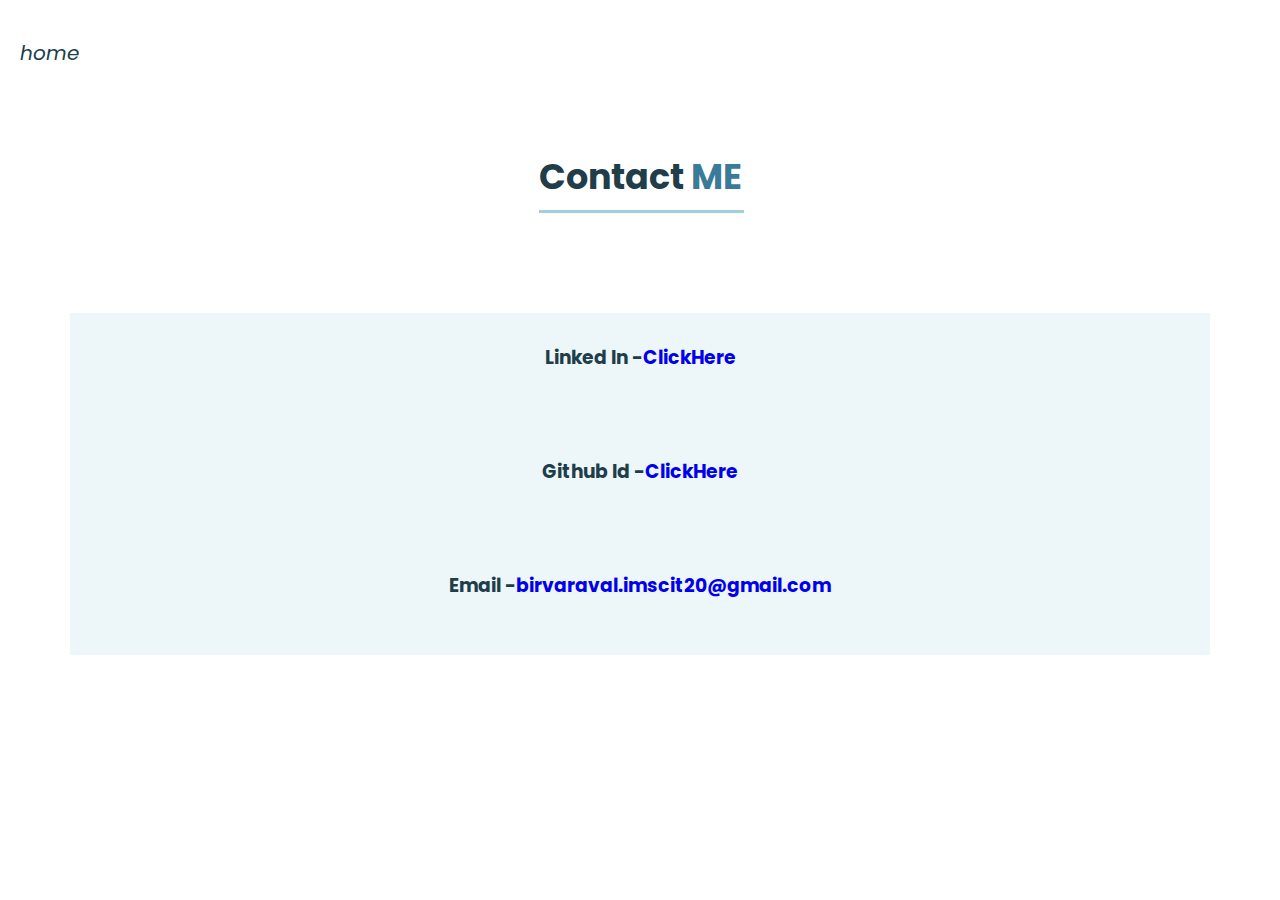
<file: contact.html>
<!DOCTYPE html>
<html lang="en">

<head>
  <meta charset="UTF-8" />
  <meta http-equiv="X-UA-Compatible" content="IE=edge" />
  <meta name="viewport" content="width=device-width, initial-scale=1.0" />
  <link rel="stylesheet" href="contact.css" />
  <link rel="stylesheet" href="https://cdnjs.cloudflare.com/ajax/libs/font-awesome/6.1.1/css/all.min.css"
    integrity="sha512-KfkfwYDsLkIlwQp6LFnl8zNdLGxu9YAA1QvwINks4PhcElQSvqcyVLLD9aMhXd13uQjoXtEKNosOWaZqXgel0g=="
    crossorigin="anonymous" referrerpolicy="no-referrer" />
  <title>Document</title>
</head>

<body>
  <div class="nav">
    <a class="backhome" href="index.html "><i class="fa-solid fa-arrow-left">
        <span style="font-family: poppins">home</span></i></a>

  </div>


  <div class="header">
    <div class="row">
      <div class="section-titlee text-center">
        <h1>Contact <span class="hightlight">ME</span></h1>
      </div>
    </div>

    <div class="project_section container">
      <div class="contact_info">
        <h3>Linked In - <span class="hightlight"><a href="linkedin.com/in/birvaraval3838/">ClickHere</span></h3>
        </a><br>
        <h3>Github Id - <span class="hightlight"><a href="https://github.com/BirvaRaval">ClickHere</span></h3> </a><br>
        <h3 class="email">Email - <a href="mailto:birvaraval.imscit20@gmail.com"> birvaraval.imscit20@gmail.com </a>
        </h3>
        <br>


      </div>
    </div>

</body>

</html>
</file>
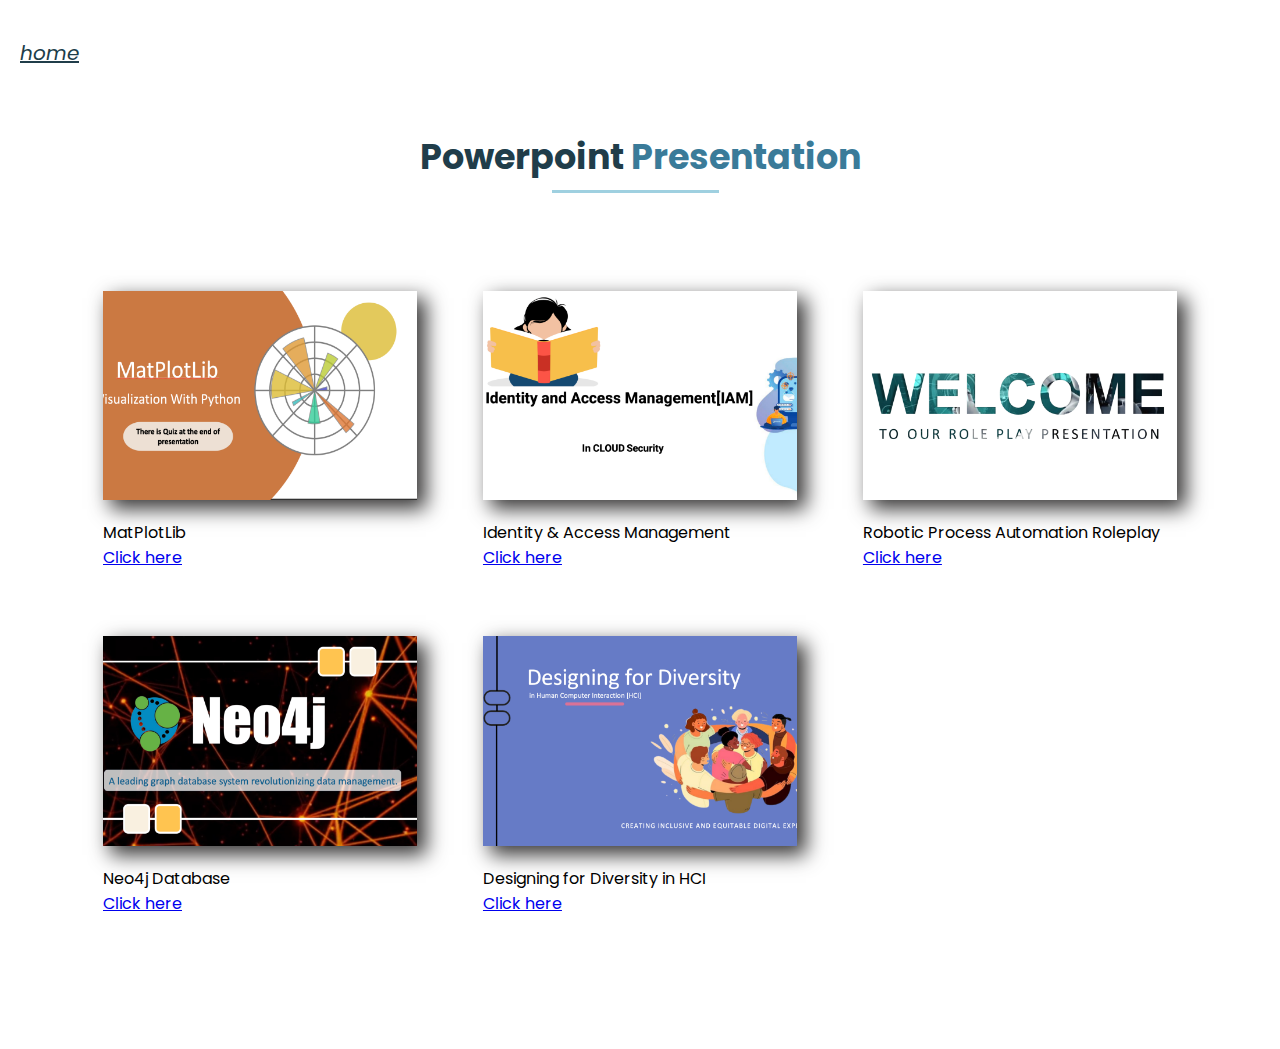
<file: IN.HTML>
<!DOCTYPE html>
<html lang="en">

<head>
  <meta charset="UTF-8" />
  <meta http-equiv="X-UA-Compatible" content="IE=edge" />
  <meta name="viewport" content="width=device-width, initial-scale=1.0" />

  <link rel="stylesheet" href="IN.CSS" />
  <link rel="stylesheet" href="https://cdnjs.cloudflare.com/ajax/libs/font-awesome/6.1.1/css/all.min.css"
    integrity="sha512-KfkfwYDsLkIlwQp6LFnl8zNdLGxu9YAA1QvwINks4PhcElQSvqcyVLLD9aMhXd13uQjoXtEKNosOWaZqXgel0g=="
    crossorigin="anonymous" referrerpolicy="no-referrer" />

  <title>Presentation</title>
</head>

<body>
  <div class="nav">
    <a class="backhome" href="index.html"><i class="fa-solid fa-arrow-left">
        <span style="font-family: poppins">home</span></i></a>
    <!-- <a class="iconnav" href="https://www.instagram.com/birva_raval_?igsh=c2tsdjhzZHcxNDRs&utm_source=qr"><i
        class="fa fa-linkedin"></i></a> -->
  </div>

  <!-- photo section  -->
  <section class="portfolio" id="Portfolio">
    <div class="container">
      <div class="row">
        <div class="section-title text-center">
          <h1>Powerpoint <span class="hightlight">Presentation</span></h1>
        </div>
      </div>
      <div class="row">
        <div class="filter-buttons">
          <ul id="filter-btns">
            <!-- <li class="active" data-target="all">ALL</li> -->
            <!-- <li data-target="Branding">nature</li>
              <li data-target="Photoshop">wildlife</li>
              <li data-target="heritage"> heritage </li> -->
          </ul>
        </div>
      </div>
      <div class="row">
        <div class="portfolio-gallery">
          <div class="item" data-id="Branding">
            <div class="inner">
              <img src="aboutimg/img1.png" alt="portfolio" />
              <a href=""><i class="fa-solid fa-file-powerpoint"></i></a> MatPlotLib
              <br>
              <a
                href="https://docs.google.com/presentation/d/1wG3y_Y1bAy4b2_wrGXmYLf7gaQbqkHwQ/edit?usp=drive_link&ouid=114366007276735075788&rtpof=true&sd=true">Click
                here</a>
            </div>
          </div>

          <div class="item" data-id="Photoshop">
            <div class="inner">
              <img src="aboutimg/img2.png" alt="portfolio" />
              <a href=""><i class="fa-solid fa-file-powerpoint"></i></a> Identity & Access Management
              <br>
              <a
                href="https://docs.google.com/presentation/d/1wJynznFq5BneOt4Y9voOJW82xSOsBLc4/edit?usp=drive_link&ouid=114366007276735075788&rtpof=true&sd=true">Click
                here</a>
            </div>
          </div>

          <div class="item" data-id="heritage">
            <div class="inner">
              <img src="aboutimg/img3.png" alt="portfolio" />
              <a href=""><i class="fa-solid fa-file-powerpoint"></i></a> Robotic Process Automation Roleplay
              <br>
              <a
                href="https://docs.google.com/presentation/d/1VbaKyPOqS5Es6TFBrur3oru5PtZna_g2/edit?usp=drive_link&ouid=114366007276735075788&rtpof=true&sd=true">Click
                here</a>
            </div>
          </div>

          <div class="item" data-id="Branding">
            <div class="inner">
              <img src="aboutimg/img4.png" alt="portfolio" />
              <a href=""><i class="fa-solid fa-file-powerpoint"></i></a> Neo4j Database
              <br>
              <a
                href="https://docs.google.com/presentation/d/1g_cesI2n0VIokFug6E1sqA6mjSmH_nmC/edit?usp=drive_link&ouid=114366007276735075788&rtpof=true&sd=true">Click
                here</a>
            </div>
          </div>

          <div class="item" data-id="Photoshop">
            <div class="inner">
              <img src="aboutimg/img5.png" alt="portfolio" />
              <a href=""><i class="fa-solid fa-file-powerpoint"></i></a> Designing for Diversity in HCI
              <br>
              <a
                href="https://docs.google.com/presentation/d/1rcJd2Sfly9Z9JAHdB9XE7w7Et3Ly_lHZ/edit?usp=drive_link&ouid=114366007276735075788&rtpof=true&sd=true">Click
                here</a>
            </div>
          </div>

        </div>
      </div>
    </div>
  </section>

  <script src="IN.JS"></script>
</body>

</html>
</file>
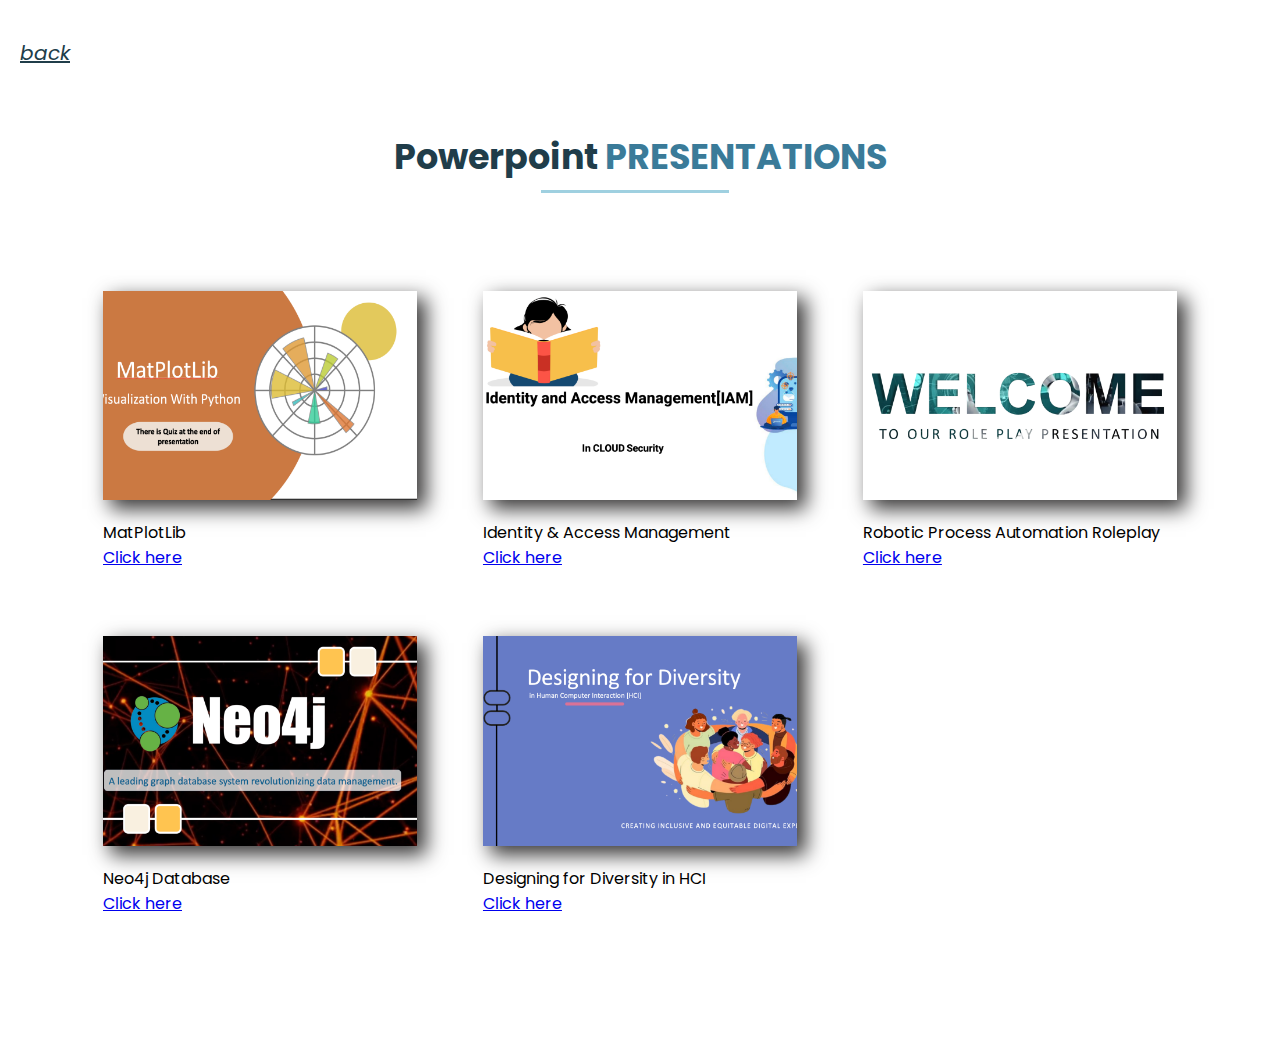
<file: workin.html>
<!DOCTYPE html>
<html lang="en">

<head>
  <meta charset="UTF-8" />
  <meta http-equiv="X-UA-Compatible" content="IE=edge" />
  <meta name="viewport" content="width=device-width, initial-scale=1.0" />
  <link rel="stylesheet" href="IN.CSS" />
  <link rel="stylesheet" href="https://cdnjs.cloudflare.com/ajax/libs/font-awesome/6.1.1/css/all.min.css"
    integrity="sha512-KfkfwYDsLkIlwQp6LFnl8zNdLGxu9YAA1QvwINks4PhcElQSvqcyVLLD9aMhXd13uQjoXtEKNosOWaZqXgel0g=="
    crossorigin="anonymous" referrerpolicy="no-referrer" />
  <title>Presentations</title>
</head>

<body>
  <div class="nav">
    <a class="backhome" href="work.html"><i class="fa-solid fa-arrow-left">
        <span style="font-family: poppins">back</span></i></a>
  </div>
  <section class="portfolio" id="Portfolio">
    <div class="container">
      <div class="row">
        <div class="section-title text-center">
          <h1>Powerpoint <span class="hightlight">PRESENTATIONS</span></h1>
        </div>
      </div>
      <div class="row">
        <div class="filter-buttons">
          <ul id="filter-btns">
            <!-- <li class="active" data-target="all">ALL</li>
            <li data-target="Branding">nature</li>
            <li data-target="Photoshop">wildlife</li>
            <li data-target="heritage"> heritage </li> -->
          </ul>
        </div>
      </div>
      <div class="row">
        <div class="portfolio-gallery">
          <div class="item" data-id="Branding">
            <div class="inner">
              <img src="aboutimg/img1.png" alt="portfolio" />
              <a href=""><i class="fa-solid fa-file-powerpoint"></i></a> MatPlotLib
              <br>
              <a
                href="https://docs.google.com/presentation/d/1wG3y_Y1bAy4b2_wrGXmYLf7gaQbqkHwQ/edit?usp=drive_link&ouid=114366007276735075788&rtpof=true&sd=true">Click
                here</a>
            </div>
          </div>

          <div class="item" data-id="Photoshop">
            <div class="inner">
              <img src="aboutimg/img2.png" alt="portfolio" />
              <a href=""><i class="fa-solid fa-file-powerpoint"></i></a> Identity & Access Management
              <br>
              <a
                href="https://docs.google.com/presentation/d/1wJynznFq5BneOt4Y9voOJW82xSOsBLc4/edit?usp=drive_link&ouid=114366007276735075788&rtpof=true&sd=true">Click
                here</a>
            </div>
          </div>

          <div class="item" data-id="heritage">
            <div class="inner">
              <img src="aboutimg/img3.png" alt="portfolio" />
              <a href=""><i class="fa-solid fa-file-powerpoint"></i></a> Robotic Process Automation Roleplay
              <br>
              <a
                href="https://docs.google.com/presentation/d/1VbaKyPOqS5Es6TFBrur3oru5PtZna_g2/edit?usp=drive_link&ouid=114366007276735075788&rtpof=true&sd=true">Click
                here</a>
            </div>
          </div>

          <div class="item" data-id="Branding">
            <div class="inner">
              <img src="aboutimg/img4.png" alt="portfolio" />
              <a href=""><i class="fa-solid fa-file-powerpoint"></i></a> Neo4j Database
              <br>
              <a
                href="https://docs.google.com/presentation/d/1g_cesI2n0VIokFug6E1sqA6mjSmH_nmC/edit?usp=drive_link&ouid=114366007276735075788&rtpof=true&sd=true">Click
                here</a>
            </div>
          </div>

          <div class="item" data-id="Photoshop">
            <div class="inner">
              <img src="aboutimg/img5.png" alt="portfolio" />
              <a href=""><i class="fa-solid fa-file-powerpoint"></i></a> Designing for Diversity in HCI
              <br>
              <a
                href="https://docs.google.com/presentation/d/1rcJd2Sfly9Z9JAHdB9XE7w7Et3Ly_lHZ/edit?usp=drive_link&ouid=114366007276735075788&rtpof=true&sd=true">Click
                here</a>
            </div>
          </div>

        </div>




      </div>
    </div>
    </div>
    </div>
  </section>

  <script src="IN.JS"></script>
</body>

</html>
</file>
<file: contact.css>
/* globel styling */
@import url("https://fonts.googleapis.com/css2?family=Poppins:wght@300&display=swap");
body{
    margin: 0;
    font-family: 'poppins',sans-serif;
    scroll-behavior: smooth;
   
}
html {
    scroll-behavior: smooth;
  }
  h1 {
    font-size: 45px;
    color: var(--h5);
    border-bottom-style: solid var(--h5);
  }
  h2 {
    font-size: 10px;
    color: var(--h6);
  }
  a {
    text-decoration: none;
  }
:root {
    --h1: #3a7b99;
    --h2: #558fac;
    --h3: #9fd0e0;
    --H4: #ffffff;
    --h5: #203d4a;
    --h7: rgba(217, 235, 241, 0.473);
    --h6: black;
  }
*{
    box-sizing: border-box;
    margin: 0;
}

.container{
    max-width: 1140px;
    margin: auto;
}
.row{
    display: flex;
    flex-wrap: wrap;
}
.hightlight {
    color: var(--h1);
  }
 
.section-title{
    flex: 0 0 100%;
    max-width: 100%;
    margin-bottom: 40px;
}
.section-title h1{
    display: inline-block;
    font-size: 35px;
    /* text-transform: uppercase; */
    font-weight: 700;

    margin: 0 0 5px;
    position: relative;
    padding-bottom: 10px;
}
.section-title h1:before{
    content: '';
    left: 0;
    position: absolute;
    height: 3px;
    right: 32%;
    background-color:var(--h3);
    bottom: 0px;
}
.hightlight {
    color: var(--h1);
  }
.text-center{
    text-align: center!important;
}
.text-right{
    text-align: right!important;
}
.backhome{
    position: relative;
    top: 38px;
    font-size: 20px;
    left: 20px;
    color: var(--h5);
  }
  .nav{
    
    display: flex;
    justify-content: space-between;
}


.inner h2{
    font-size: 15px;
    color: var(--h6);
  }


  /* in3 edit  */
  .section-titlee{
    flex: 0 0 100%;
    max-width: 100%;
    margin:70px 0px;
}
.section-titlee h1{
    display: inline-block;
    font-size: 35px;
    /* text-transform: uppercase; */
    font-weight: 700;

    margin: 0 0 5px;
    position: relative;
    padding-bottom: 10px;
}
  .section-titlee h1:before {
    content: '';
    left: 0;
    position: absolute;
    height: 3px;
    right: -1%;
    background-color: var(--h3);
    bottom: 0px;
}
.header{
    margin-top: 50px;
    width: 100%;
    flex-wrap: wrap;
    margin: 0px 20px opx 20px;
}
.project_section{
    width: 100%;
background-color: var(--h7);
   

}
.contact_info{
    margin: 25px;
    text-align: center;
   justify-content: center;
    display:flex;
    flex-direction: column;
    max-width: 100%;
}
.contact_info h3{
    text-align: center;
    justify-content: center;
    display: flex;
    flex-wrap: wrap;
    color: var(--h5);
    padding: 30px;
}
.social-icons{
    display: flex;
}
.social-icons ul{
    text-decoration: none;
    display: flex;
flex-wrap: wrap;
  
}
.icons{
    justify-content: space-between;
}
.social-icons ul li{
    margin: 1px 70px;
    font-size: 1.3rem;
    cursor: pointer;
flex-wrap: wrap;

    margin-left: 0px;
    color: var(--h1);
    transition: 0.2s;
    text-decoration: none;
}

li{
    text-decoration: none;
}
@media screen and (min-width: 200px) and (max-width: 390px) {
    .email a{
        font-size: 15px;
    }
}
</file>
<file: IN.CSS>
@import url("https://fonts.googleapis.com/css2?family=Poppins:wght@300&display=swap");
body{
    margin: 0;
    font-family: 'poppins',sans-serif;
   
}
html {
    scroll-behavior: smooth;
  }
  h1 {
    font-size: 45px;
    color: var(--h5);
    border-bottom-style: solid var(--h5);
  }
  h2 {
    font-size: 10px;
    color: var(--h6);
  }
:root {
    --h1: #3a7b99;
    --h2: #558fac;
    --h3: #9fd0e0;
    --H4: #ffffff;
    --h5: #203d4a;
    --h7: rgba(217, 235, 241, 0.473);
    --h6: black;
  }
*{
    box-sizing: border-box;
    margin: 0;
}
.container{
    max-width: 1140px;
    margin: auto;
}
.row{
    display: flex;
    flex-wrap: wrap;
}
.hightlight {
    color: var(--h1);
  }
 
.section-title{
    flex: 0 0 100%;
    max-width: 100%;
    margin-bottom: 40px;
}
.section-title h1{
    display: inline-block;
    font-size: 35px;
    /* text-transform: uppercase; */
    font-weight: 700;

    margin: 0 0 5px;
    position: relative;
    padding-bottom: 10px;
}
.section-title h1:before{
    content: '';
    left: 0;
    position: absolute;
    height: 3px;
    right: 32%;
    background-color:var(--h3);
    bottom: 0px;
}
.text-center{
    text-align: center!important;
}
.text-right{
    text-align: right!important;
}
.portfolio{
    background-color: white;
    padding: 100px 7px;
}
.portfolio .section-title h1:before{
    left: 30%;
}
.portfolio .filter-buttons{
    flex: 0 0 100%;
    max-width: 100%;
    margin-bottom: 20px;
}
.portfolio .filter-buttons ul{
    list-style: none;
    text-align: center;
    padding: 0;
}
i{
    color: var(--h5);
}
.portfolio .filter-buttons ul li{
    color: #000000;
    font-weight: 500;
    font-size: 16px;
    display: inline-block;
    margin: 0px 8px;
    /* text-transform: uppercase; */
    cursor: pointer;
    padding-bottom: 0px;
}
.portfolio .filter-buttons ul li.active{
    color:var(--h5);
    border-bottom: 2px solid var(--h3);
}
.portfolio .portfolio-gallery{
    flex: 0 0 100%;
    max-width: 100%;
    display: flex;
    flex-wrap: wrap;
}
.portfolio .portfolio-gallery .item{
    flex: 0 0 33.33%;
    max-width: 33.33%;
    position: relative;
    padding: 8px;
  
}
.portfolio .portfolio-gallery .item .inner{
    position: relative;
    padding: 25px;
}
.portfolio .portfolio-gallery .item img{
    width: 100%;
    display: block;
    
}
 
@media(max-width:767px){
 
    .portfolio .portfolio-gallery .item{
        flex:0 0 50% ;
        max-width: 50%;
        position: relative;
        padding:8px ;
    }
    
}
@media(max-width:500px){
 
    .portfolio .portfolio-gallery .item{
        flex:0 0 100% ;
        max-width: 100%; }
}
img {
    display: block;
    /* width: 100%; */
    justify-content: center;
    text-align: center;
    max-width: 100%;
    margin-bottom: 20px;
    background-color: none;
    box-shadow: 8px 8px 19px 1px rgb(57, 56, 56);
  }
  .backhome{
    position: relative;
    top: 38px;
    font-size: 20px;
    left: 20px;
    color: var(--h5);
  }
  .nav{
    
    display: flex;
    justify-content: space-between;
}
.iconnav{
    position: relative;
    top: 38px;
right: 30px;
font-size: 28px;
    color: var(--h5);
}

.inner h2{
    font-size: 15px;
    color: var(--h6);
  }


  /* in3 edit  */
  .section-titlee{
    flex: 0 0 100%;
    max-width: 100%;
    margin:70px 0px;
}
.section-titlee h1{
    display: inline-block;
    font-size: 35px;
    /* text-transform: uppercase; */
    font-weight: 700;

    margin: 0 0 5px;
    position: relative;
    padding-bottom: 10px;
}
  .section-titlee h1:before {
    content: '';
    left: 0;
    position: absolute;
    height: 3px;
    right: -1%;
    background-color: var(--h3);
    bottom: 0px;
}
.project_section{
    width: 100%;
    position: relative;
    
    background-color: var(--h7);
    padding: 0px 20px;
}
.pj1{
    display: flex;
    flex-direction: column;
    flex-wrap: wrap;
    width: 100%;
    padding: 10px;

}
.pj1 h3{
    font-size: x-large;
    color: var(--h2);
    flex-wrap: wrap;
    margin-bottom: 10px;
    margin-left: 10px;

}
.pj1 p{
    padding: 10px;
    flex-wrap: wrap;
    font-size: 15px;
    font-family: poppins;
    color: var(--h5);
}
.header{
    padding:0px 30px;
}
</file>
